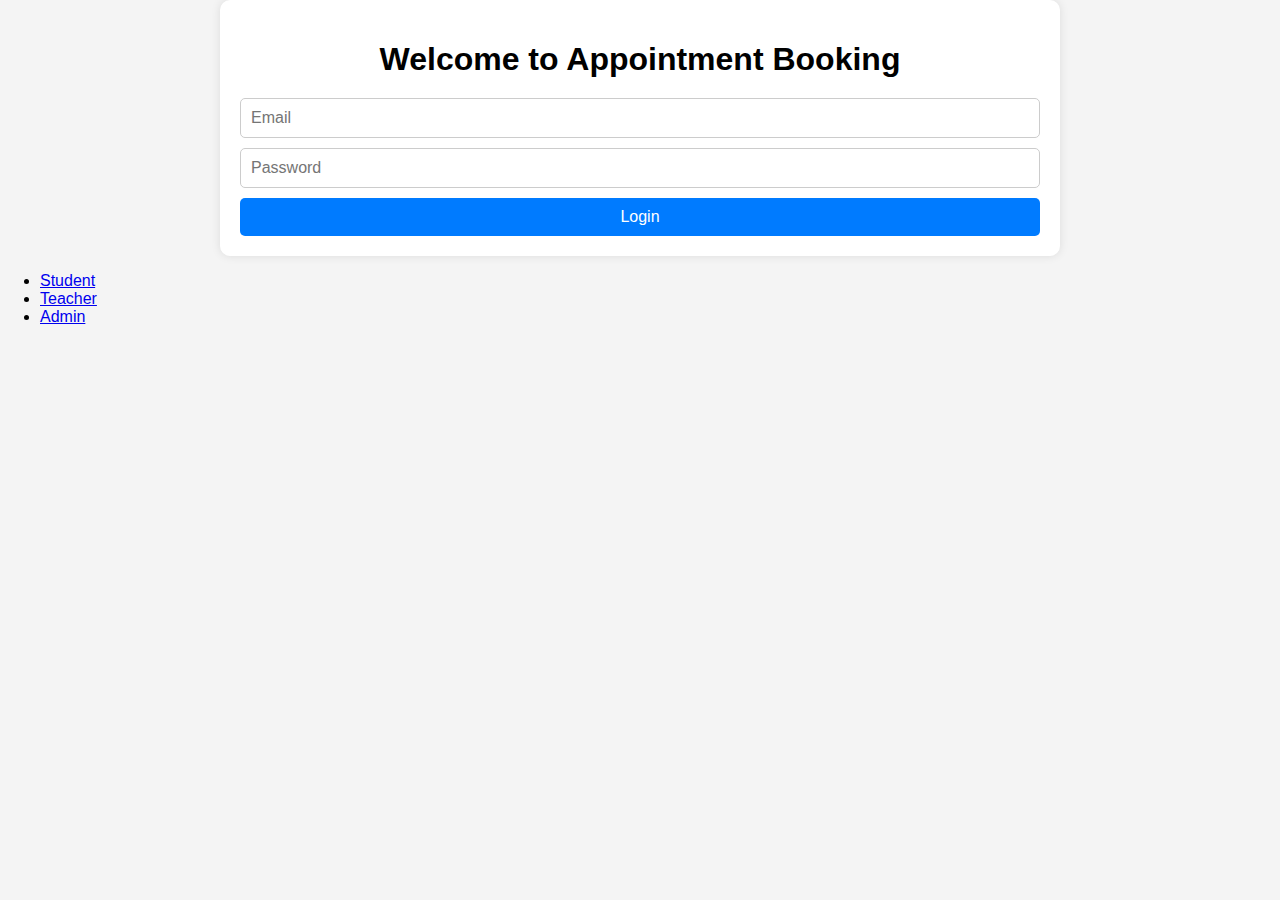
<file: index.html>
<!DOCTYPE html>
<html lang="en">
<head>
    <link rel="stylesheet" href="style.css">
    <title>Student Teacher Booking Appointment</title>
</head>
<body>
    <div class="container">
        <h1>Welcome to Appointment Booking</h1>
        <form id="login-form">
            <input type="email" id="email" placeholder="Email" required>
            <input type="password" id="password" placeholder="Password" required>
            <button type="submit">Login</button>
        </form>
    </div>
<ul>
    <li><a href="student.html">Student</a></li>
    <li><a href="teacher.html">Teacher</a></li>
    <li><a href="admin.html">Admin</a></li>
</ul>

    <script src="firebase.js"></script>
    <script src="login.js"></script>
</body>
</html>
</file>
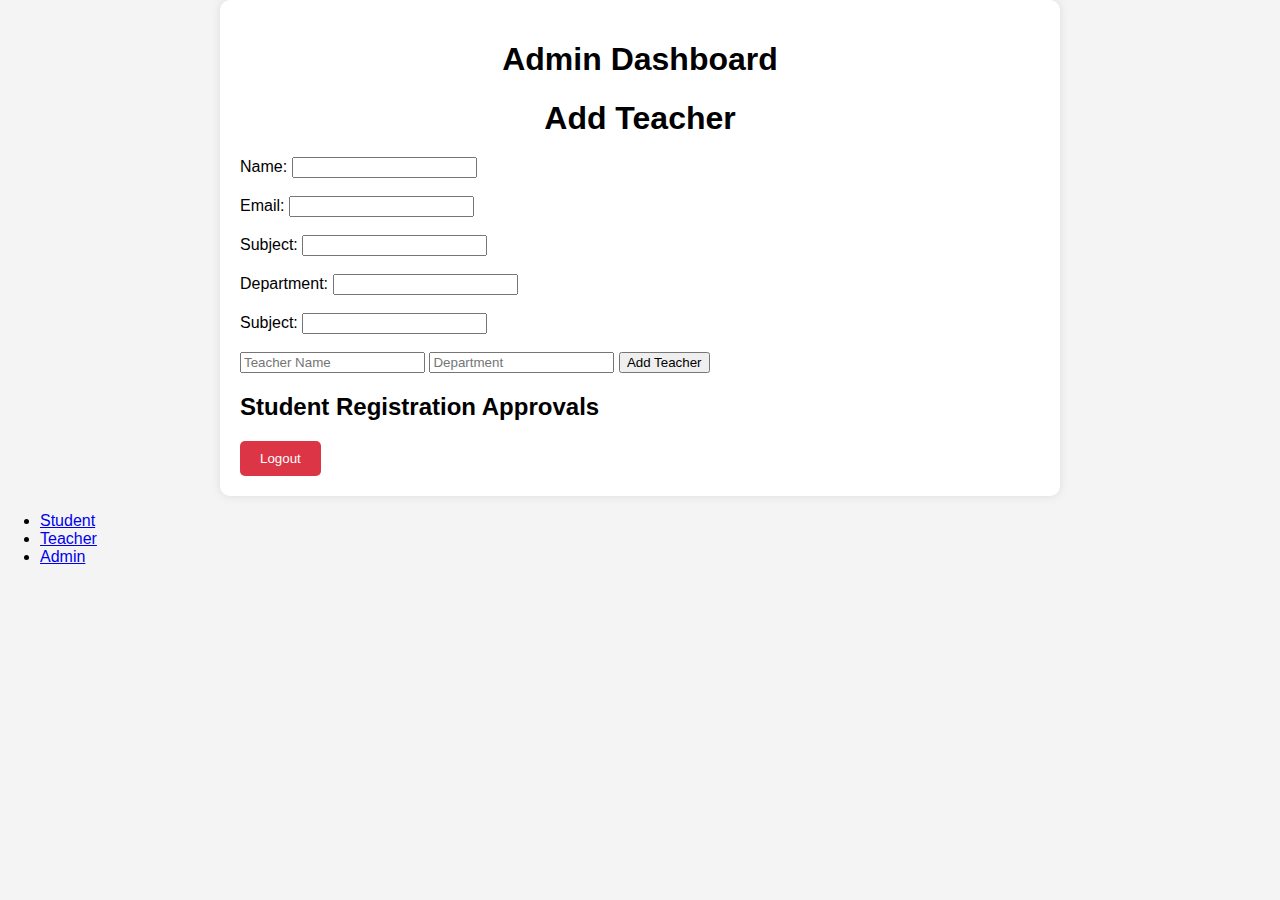
<file: admin.html>
<!DOCTYPE html>
<html lang="en">
<head>
    <link rel="stylesheet" href="style.css">
</head>
<title>Student Teacher Booking Appointment</title>
<body>
    <div class="container">
        <h1>Admin Dashboard</h1>
        <h1>Add Teacher</h1>
    <form action="/submit_teacher" method="post">
        <label for="name">Name:</label>
        <input type="text" id="name" name="name" required><br><br>

        <label for="email">Email:</label>
        <input type="email" id="email" name="email" required><br><br>

        <label for="subject">Subject:</label>
        <input type="text" id="subject" name="subject" required><br><br>

        <label for="department">Department:</label>
        <input type="text" id="department" name="department" required><br><br>

        <label for="subject">Subject:</label>
        <input type="text" id="subject" name="subject" required><br><br>

        <form id="add-teacher-form">
            <input type="text" id="teacher-name" placeholder="Teacher Name" required>
            <input type="text" id="teacher-department" placeholder="Department" required>
           
            <button type="submit">Add Teacher</button>
        </form>
        
        <ul id="teacher-list"></ul>
        
        <h2>Student Registration Approvals</h2>
        <ul id="registration-approvals"></ul>
        
        <button id="logout-btn">Logout</button>
    </div>
    <ul>
        <li><a href="student.html">Student</a></li>
        <li><a href="teacher.html">Teacher</a></li>
        <li><a href="admin.html">Admin</a></li>
    </ul>
    <script src="firebase.js"></script>
    <script src="https://console.firebase.google.com/project/automatic-opus-382309/database/automatic-opus-382309-default-rtdb/data/~2F"></script>
    <script src="admin.js"></script>
</body>
</html>
</file>
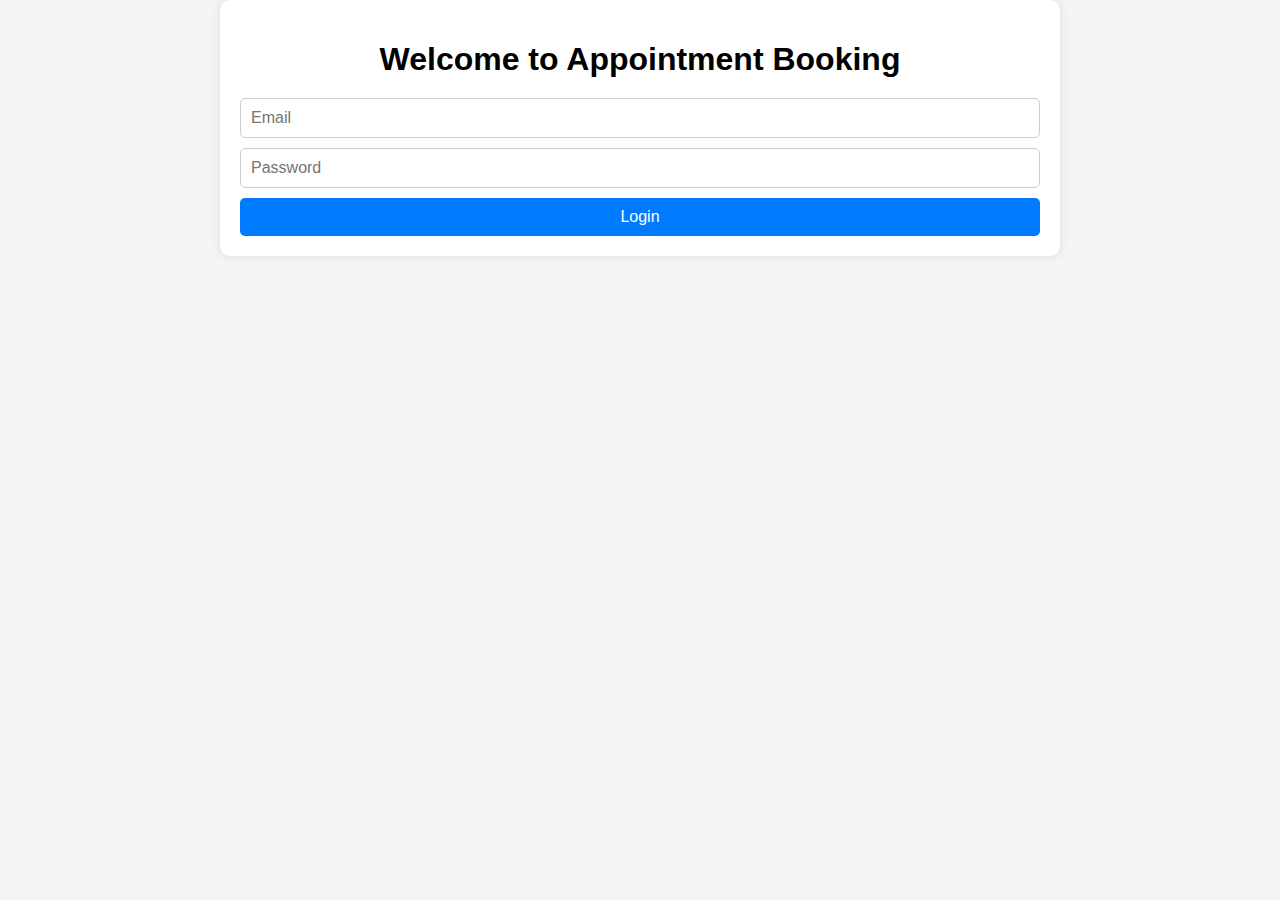
<file: dashboard.html>
<!DOCTYPE html>
<html lang="en">
<head>
    <link rel="stylesheet" href="style.css">
    <title>Student Teacher Booking Appointment</title>
</head>
<body>
    <div class="container">
        <h1>Welcome to Appointment Booking</h1>
        <form id="login-form">
            <input type="email" id="email" placeholder="Email" required>
            <input type="password" id="password" placeholder="Password" required>
            <button type="submit">Login</button>
        </form>
    </div>
    <script src="firebase.js"></script>
    <script src="dashboard.js"></script>
    <script src="https://automatic-opus-382309-default-rtdb.firebaseio.com"></script>
</body>
</html>
</file>
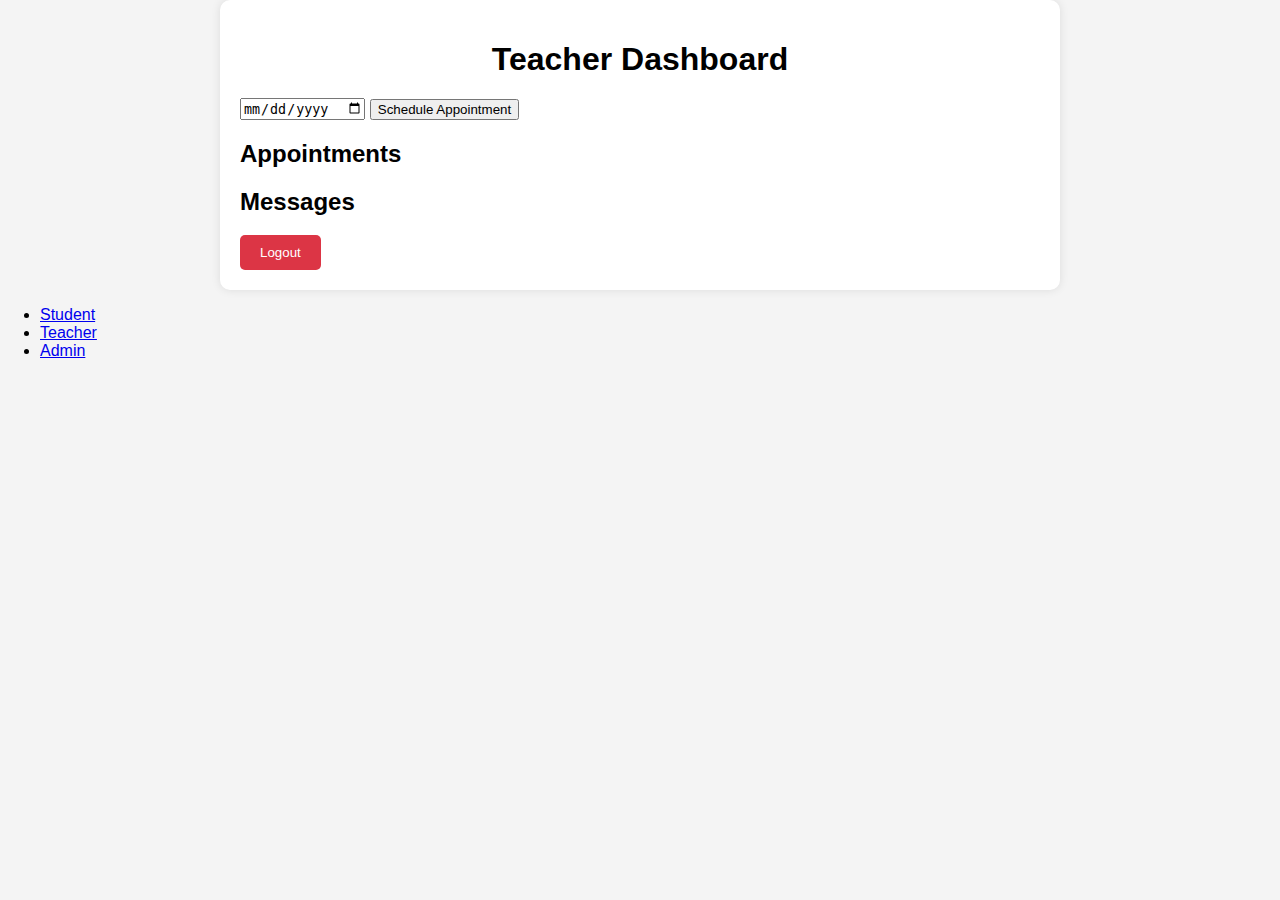
<file: teacher.html>
<!DOCTYPE html>
<html lang="en">
<head>
    <link rel="stylesheet" href="style.css">
    <title>Student Teacher Booking Appointment</title>
</head>
<body>
    <div class="container">
        <h1>Teacher Dashboard</h1>
        <form id="schedule-form">
            <input type="date" id="appointment-date" required>
            <button type="submit">Schedule Appointment</button>
        </form>
        
        <h2>Appointments</h2>
        <ul id="appointment-list"></ul>
        
        <h2>Messages</h2>
        <ul id="messages"></ul>
        
        <button id="logout-btn">Logout</button>
    </div>
    <ul>
        <li><a href="student.html">Student</a></li>
        <li><a href="teacher.html">Teacher</a></li>
        <li><a href="admin.html">Admin</a></li>
    </ul>
    <script src="firebase.js"></script>
    <script src="teacher.js"></script>
    <script src="https://automatic-opus-382309-default-rtdb.firebaseio.com"></script>
</body>
</html>
</file>
<file: style.css>
body {
    font-family: Arial, sans-serif;
    margin: 0;
    padding: 0;
    background-color: #f4f4f4;
}

.container {
    max-width: 800px;
    margin: 0 auto;
    padding: 20px;
    background-color: white;
    border-radius: 10px;
    box-shadow: 0px 0px 10px rgba(0, 0, 0, 0.1);
}

h1 {
    text-align: center;
    margin-bottom: 20px;
}

#login-form, #appointment-form {
    display: flex;
    flex-direction: column;
    gap: 10px;
}

#login-form input,
#appointment-form input,
#login-form button,
#appointment-form button {
    padding: 10px;
    border: 1px solid #ccc;
    border-radius: 5px;
    font-size: 16px;
}

#login-form button,
#appointment-form button {
    background-color: #007bff;
    color: white;
    border: none;
    cursor: pointer;
}

#appointments {
    margin-top: 20px;
}

#appointments div {
    background-color: #f9f9f9;
    padding: 10px;
    margin-bottom: 10px;
    border-radius: 5px;
}

#logout-btn {
    background-color: #dc3545;
    color: white;
    border: none;
    padding: 10px 20px;
    border-radius: 5px;
    cursor: pointer;
}

@media (max-width: 600px) {
    .container {
        padding: 10px;
    }
    
    #login-form, #appointment-form {
        gap: 5px;
    }
    
    #login-form input,
    #appointment-form input {
        font-size: 14px;
    }
    
    #login-form button,
    #appointment-form button {
        font-size: 14px;
    }
}
</file>
